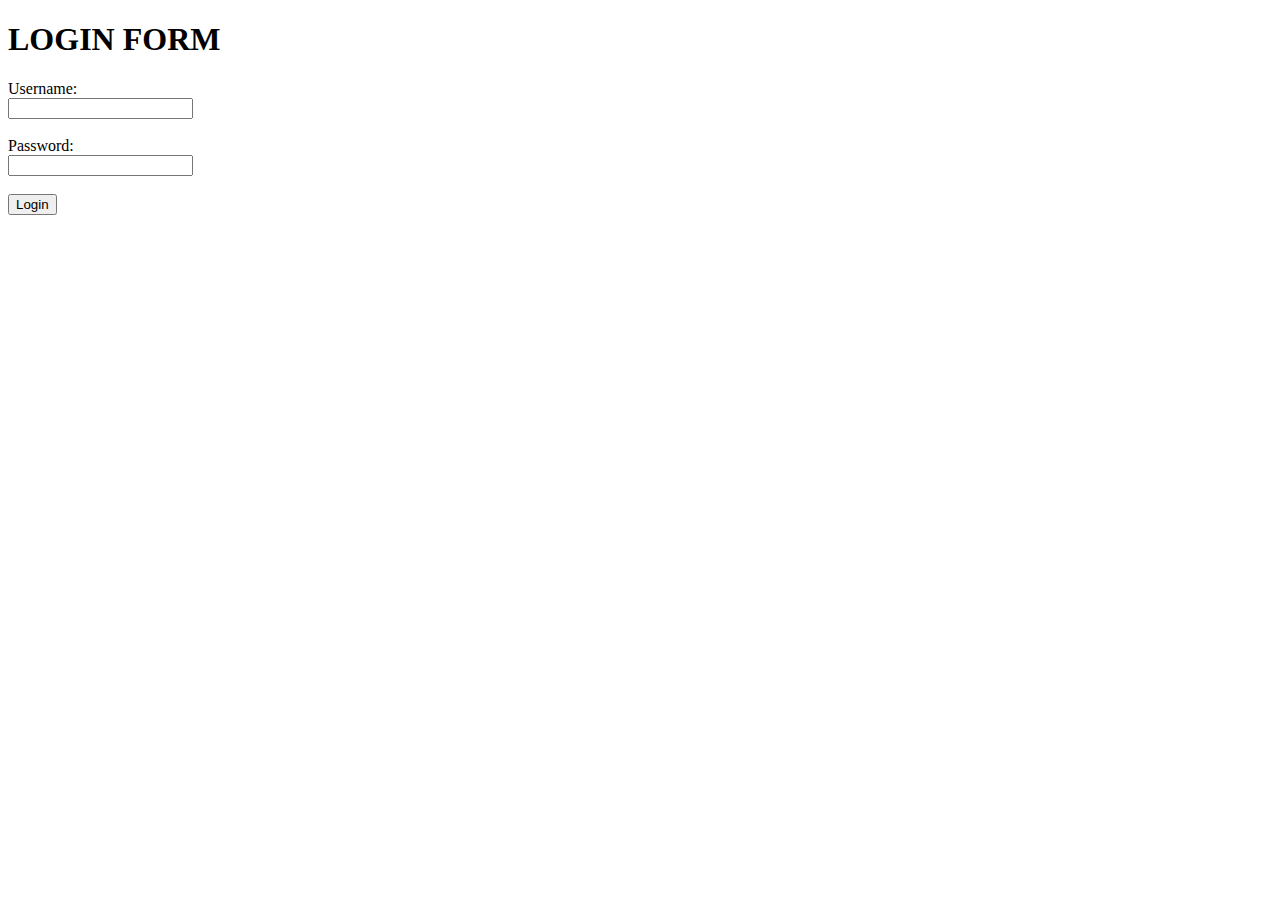
<file: n.html>
<!DOCTYPE html>
<html lang="en">
<head>
    <meta charset="UTF-8">
    <meta name="viewport" content="width=device-width, initial-scale=1.0">
    <title> LOGIN PAGE </title>
</head>

<body>
    <h1> LOGIN FORM </h1>
    <form action="/submit_login" method="post">
        <label for="username">Username:</label><br>
        <input type="text" id="username" name="username" required><br><br>
        <label for="password">Password:</label><br>
        <input type="password" id="password" name="password" required><br><br>
        <input type="submit" value="Login">
    </form>
    
</body>
</html>
</file>
